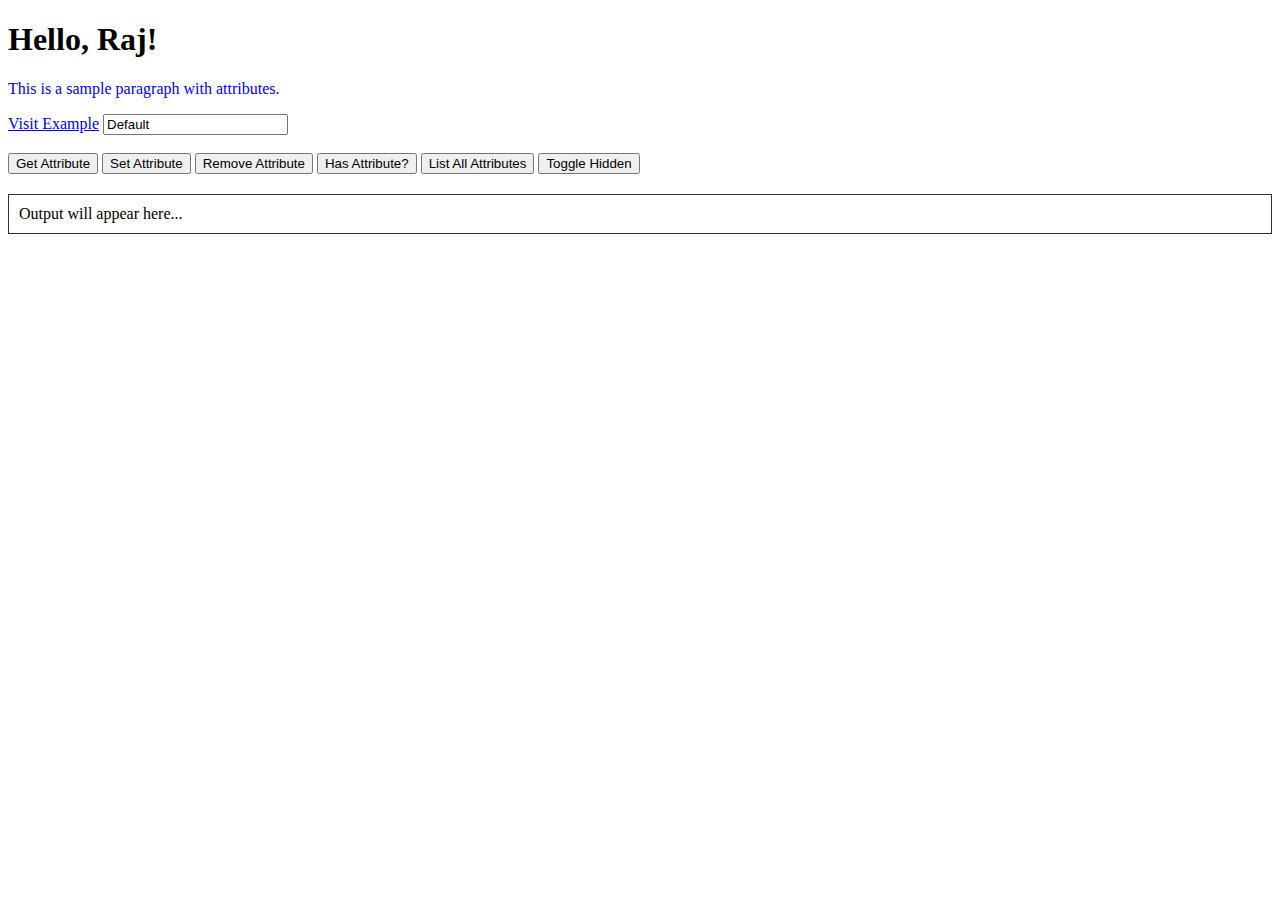
<file: BetterExplanationbygptGUI/ExplanationofCoreAttributesandMethods/index.html>
<!DOCTYPE html>
<html lang="en">
<head>
  <meta charset="UTF-8">
  <title>Attribute Methods Demo</title>
  <script src="script.js" defer></script>
</head>
<body>
  <h1 id="heading" class="title" title="Main heading">Hello, Raj!</h1>

  <p id="para" class="info" data-owner="Raj" style="color:blue;">
    This is a sample paragraph with attributes.
  </p>

  <a id="myLink" href="https://example.com" target="_blank">Visit Example</a>

  <input id="myInput" type="text" value="Default" placeholder="Enter text here">

  <br><br>

  <!-- Buttons to test -->
  <button id="btnGet">Get Attribute</button>
  <button id="btnSet">Set Attribute</button>
  <button id="btnRemove">Remove Attribute</button>
  <button id="btnHas">Has Attribute?</button>
  <button id="btnList">List All Attributes</button>
  <button id="btnToggle">Toggle Hidden</button>

  <div id="output" style="margin-top:20px; border:1px solid #333; padding:10px;">
    Output will appear here...
  </div>
</body>
</html>
</file>
